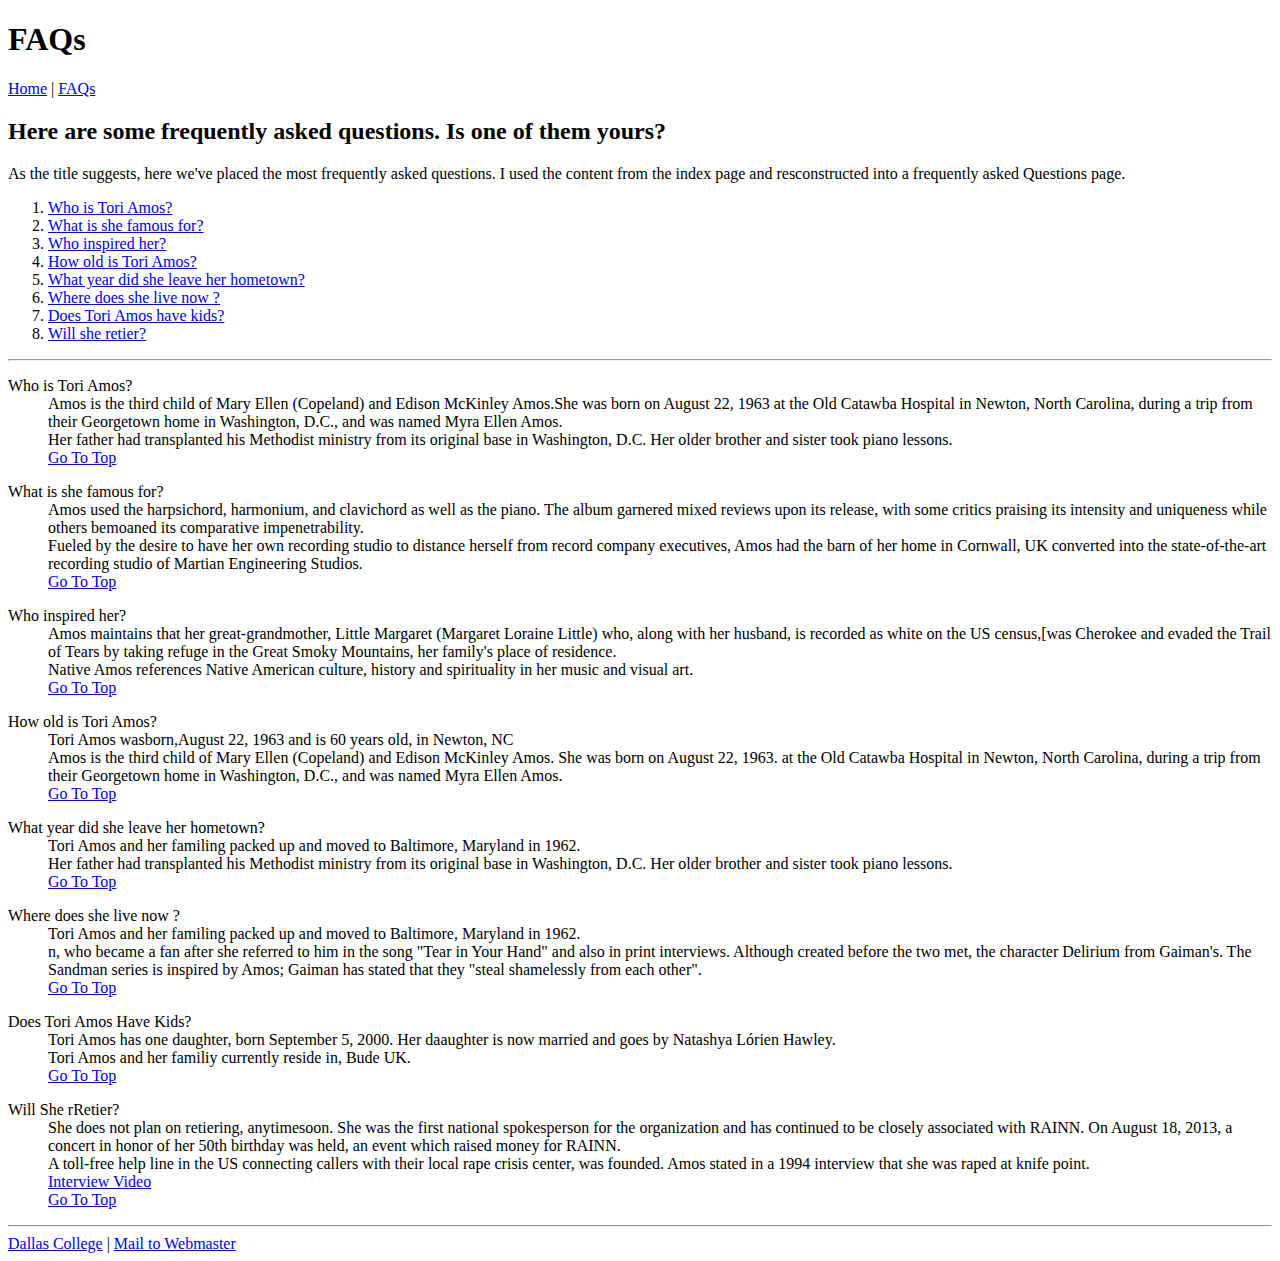
<file: faq.html>
<!DOCTYPE html>
<html lang="en">

<head>
    <meta charset="utf-8">
    <title>FAQs</title>
</head>

<body>
    <header>
        <h1>FAQs</h1>
    </header>
    <nav>
        <a href="index.html">Home</a> | <a href="faq.html">FAQs</a>
    </nav>
    <main>
        <h2 id="top"> Here are some frequently asked questions. Is one of them yours?</h2>
        <p>As the title suggests, here we've placed the most frequently asked questions. I used the content from the
            index
            page and resconstructed into a frequently asked Questions page.</p>
        <ol>
            <li> <a href="#1"> Who is Tori Amos?</a></li>
            <li><a href="#2">What is she famous for?</a></li>
            <li><a href="#3"> Who inspired her?</a></li>
            <li><a href="#4"> How old is Tori Amos?</a></li>
            <li><a href="#5"> What year did she leave her hometown?</a></li>
            <li><a href="#6"> Where does she live now ?</a></li>
            <li><a href="#7"> Does Tori Amos have kids?</a></li>
            <li><a href="#8"> Will she retier?</a></li>
        </ol>
        <hr>
        <dl>
            <dt id="1">Who is Tori Amos? </dt>
            <dd>Amos is the third child of Mary Ellen (Copeland) and Edison McKinley
                Amos.She was born on August 22, 1963 at the Old Catawba Hospital in Newton, North Carolina, during a
                trip
                from their Georgetown home in Washington, D.C.,
                and was named Myra Ellen Amos. </dd>
            <dd> Her father had transplanted his Methodist ministry from its original base in Washington, D.C.
                Her older brother and sister took piano lessons.</dd>
            <dd> <a href="#1top"> Go To Top </a> </dd>
        </dl>

        <dl>
            <dt id="2"> What is she famous for?</dt>
            <dd> Amos used the harpsichord, harmonium, and clavichord as well as the piano.
                The album garnered mixed reviews upon its release, with some critics praising
                its intensity and uniqueness while others bemoaned its comparative impenetrability. </dd>
            <dd> Fueled by the desire to have her own recording studio to distance herself from record company
                executives,
                Amos
                had the barn of her home in Cornwall, UK converted
                into the state-of-the-art recording studio of Martian Engineering Studios.</dd>
            <dd> <a href="#2top"> Go To Top </a></dd>
        </dl>

        <dl>
            <dt id="3"> Who inspired her?</dt>
            <dd>Amos maintains that her great-grandmother, Little Margaret (Margaret Loraine Little) who,
                along with her husband, is recorded as white on the US census,[was Cherokee and evaded the Trail of
                Tears by
                taking refuge
                in the Great Smoky Mountains, her family's place of residence.</dd>
            <dd> Native Amos references Native American culture, history and spirituality in her music and visual art.
            </dd>
            <dd> <a href="#3top"> Go To Top </a></dd>
        </dl>

        <dl>
            <dt id="4"> How old is Tori Amos?</dt>
            <dd> Tori Amos wasborn,August 22, 1963 and is 60 years old, in Newton, NC</dd>
            <dd> Amos is the third child of Mary Ellen (Copeland) and Edison McKinley Amos.
                She was born on August 22, 1963. at the Old Catawba Hospital in Newton,
                North Carolina, during a trip from their Georgetown home in Washington, D.C., and was named Myra Ellen
                Amos.
            </dd>
            <dd> <a href="#4top"> Go To Top </a></dd>
        </dl>

        <dl>
            <dt id="5"> What year did she leave her hometown?</dt>
            <dd> Tori Amos and her familing packed up and moved to Baltimore, Maryland in 1962.</dd>
            <dd>Her father had transplanted his Methodist ministry from its original base in Washington, D.C.
                Her older brother and sister took piano lessons. </dd>
            <dd>
                <a href="#5top"> Go To Top </a>
            </dd>
        </dl>

        <dl>
            <dt id="6"> Where does she live now ?</dt>
            <dd> Tori Amos and her familing packed up and moved to Baltimore, Maryland in 1962.</dd>
            <dd>n, who became a fan after she referred to him in the song "Tear in Your Hand" and also in print
                interviews.
                Although created before the two met, the character Delirium
                from Gaiman's. The Sandman series is inspired by Amos; Gaiman has stated that they
                "steal shamelessly from each other". </dd>
            <dd>
                <a href="#6top"> Go To Top </a>
            </dd>
        </dl>
        <dl>
            <dt id="7"> Does Tori Amos Have Kids? </dt>
            <dd> Tori Amos has one daughter, born September 5, 2000.
                Her daaughter is now married and goes by Natashya Lórien Hawley. </dd>
            <dd> Tori Amos and her familiy currently reside in, Bude UK.

            </dd>
            <dd> <a href="#7top"> Go To Top </a></dd>

        </dl>

        <dl>
            <dt id="8"> Will She rRetier? </dt>
            <dd> She does not plan on retiering, anytimesoon. She was the first national spokesperson for the
                organization
                and has continued to be closely associated with RAINN.
                On August 18, 2013, a concert in honor of her 50th birthday was held, an event which raised money for
                RAINN.
            </dd>
            <dd> A toll-free help line in the US connecting callers with their local rape crisis center, was founded.
                Amos stated in a 1994 interview that she was raped at knife point. </dd>
            <dd><a href="https://en.wikipedia.org/wiki/File:Neil_Gaiman_and_Tori_Amos_-_Comic_Connections.webm"
                    target="_blank">
                    Interview Video </a></dd>
            <dd> <a href="#8top"> Go To Top </a></dd>
        </dl>
    </main>
    <hr>
    <footer>
        <a href="https://www.dallascollege.edu/pages/default.aspx" target="_blank">Dallas College</a> | <a
            href="mailto:3286312@student.dcccd.edu"> Mail to Webmaster </a>
    </footer>
</file>
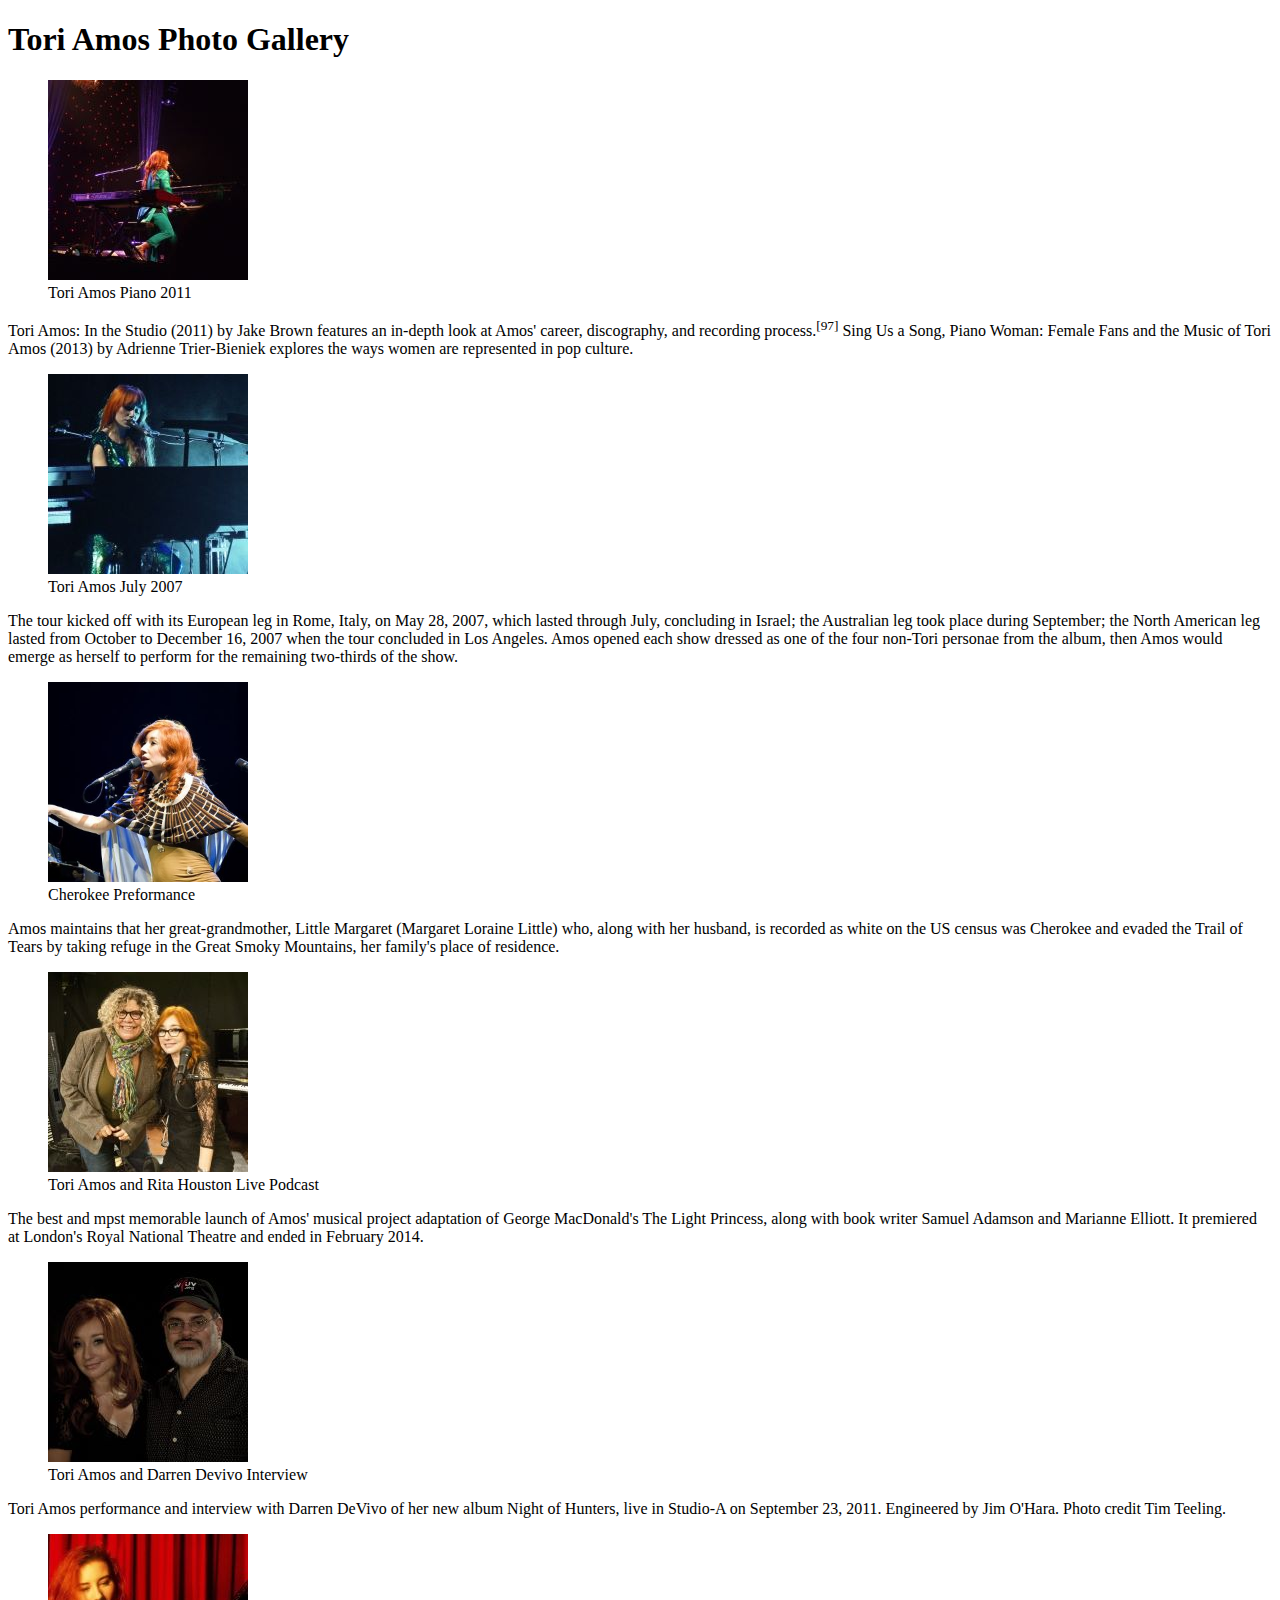
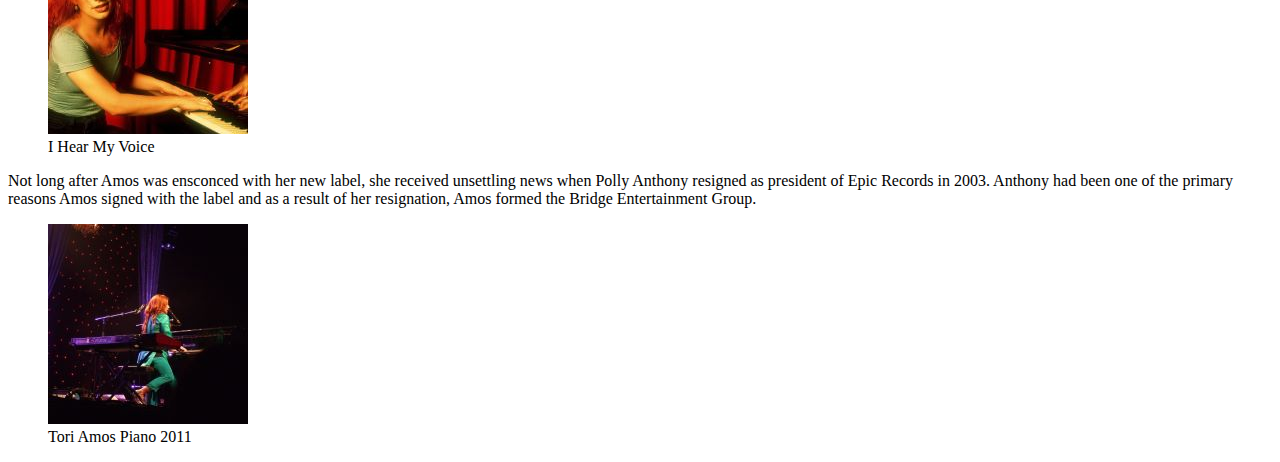
<file: images/gallery.html>
<!DOCTYPE html>
<html lang="en">

<head>
    <meta charset="UTF-8">
    <meta name="viewport" content="width=device-width, initial-scale=1.0">
    <title>Tori Amos Photo Gallery</title>
    <h1> Tori Amos Photo Gallery </h1>
    <link rel="apple-touch-icon" sizes="57x57" href="favicon/apple-icon-57x57.png">
    <link rel="apple-touch-icon" sizes="60x60" href="favicon/apple-icon-60x60.png">
    <link rel="apple-touch-icon" sizes="72x72" href="favicon/apple-icon-72x72.png">
    <link rel="apple-touch-icon" sizes="76x76" href="favicon/apple-icon-76x76.png">
    <link rel="apple-touch-icon" sizes="114x114" href="favicon/apple-icon-114x114.png">
    <link rel="apple-touch-icon" sizes="120x120" href="favicon/apple-icon-120x120.png">
    <link rel="apple-touch-icon" sizes="144x144" href="favicon/apple-icon-144x144.png">
    <link rel="apple-touch-icon" sizes="152x152" href="favicon/apple-icon-152x152.png">
    <link rel="apple-touch-icon" sizes="180x180" href="favicon/apple-icon-180x180.png">
    <link rel="icon" type="image/png" sizes="192x192"  href="favicon/android-icon-192x192.png">
    <link rel="icon" type="image/png" sizes="32x32" href="favicon/favicon-32x32.png">
    <link rel="icon" type="image/png" sizes="96x96" href="favicon/favicon-96x96.png">
    <link rel="icon" type="image/png" sizes="16x16" href="favicon/favicon-16x16.png">
    <link rel="manifest" href="favicon/manifest.json">
    <meta name="msapplication-TileColor" content="#ffffff">
    <meta name="msapplication-TileImage" content="favicon/ms-icon-144x144.png">
    <meta name="theme-color" content="#ffffff">
<body>
    <figure>
        <a href="Piano_tori_amos-lg.jpg"><img src="Piano_tori_amos-thumbnail.jpg" alt="Tori Amos Piano 2011"
                height="200" width="200"></a>
        <figcaption>Tori Amos Piano 2011</figcaption>
    </figure>
    <p>
        Tori Amos: In the Studio (2011) by Jake Brown features an in-depth look at Amos' career, discography, and
        recording process.<sup>[97]</sup> Sing Us a Song, Piano Woman: Female Fans and
        the Music of Tori Amos (2013) by Adrienne Trier-Bieniek explores the ways women are represented in pop culture.
    </p>
    <figure>
        <a href="Tori_Amos_in_Concert_13_July_2007 -lg.jpg"><img src="Tori_Amos_in_Concert_13_July_2007 - thumbnail.jpg"
                alt="Tori Amos July 2007" height="200" width="200"></a>
        <figcaption>Tori Amos July 2007</figcaption>
    </figure>
    <p>
        The tour kicked off with its European leg in Rome, Italy, on May 28, 2007, which lasted through July, concluding
        in Israel; the Australian leg took place during September; the North American leg lasted from October to
        December 16, 2007
        when the tour concluded in Los Angeles. Amos opened each show dressed as one of the four non-Tori personae from
        the album, then Amos would emerge as herself to perform for the remaining two-thirds of the show.
    </p>
    <figure>
        <a href="tori-amos-cherokee-lg.jpg"><img src="tori-amos-cherokee-thumbnail.jpg" alt="Tori Amos Piano 2011"
                height="200" width="200"></a>
        <figcaption>Cherokee Preformance</figcaption>
    </figure>
    <p>
        Amos maintains that her great-grandmother, Little Margaret (Margaret Loraine Little) who, along with her
        husband, is recorded as white on the US census
        was Cherokee and evaded the Trail of Tears by taking refuge in the Great Smoky Mountains, her family's place of
        residence.
    </p>
    <figure>
        <a href="tori-rita-podcast-lg.jpg"><img src="tori-rita-podcast-thumbnail.jpg" alt="Tori Amos Piano 2011"
                height="200" width="200"></a>
        <figcaption>Tori Amos and Rita Houston Live Podcast</figcaption>
    </figure>
    <p>
        The best and mpst memorable launch of Amos' musical project adaptation of George MacDonald's The Light Princess,
        along with book writer Samuel Adamson and Marianne Elliott.
        It premiered at London's Royal National Theatre and ended in February 2014.
    </p>
    <figure>
        <a href="tori-darren-lg.jpg"><img src="tori-darren-thumbnail.jpg" alt="Tori Amos Piano 2011" height="200"
                width="200"></a>
        <figcaption>Tori Amos and Darren Devivo Interview</figcaption>
    </figure>
    <p> Tori Amos performance and interview with Darren DeVivo of
        her new album Night of Hunters, live in Studio-A on September 23, 2011. Engineered by Jim O'Hara. Photo credit
        Tim Teeling.
    </p>

    <figure>
        <a href="1992-1996-i-hear-my-voic-lg.jpg"><img src="1992-1996-i-hear-my-voic-thumbnail.jpg"
                alt="Tori Amos Piano 2011" height="200" width="200"></a>
        <figcaption>I Hear My Voice</figcaption>
    </figure>
    <p>
        Not long after Amos was ensconced with her new label, she received unsettling news when Polly Anthony resigned as president of Epic Records in 2003.
         Anthony had been one of the primary reasons Amos signed with the label and as a result of her resignation, Amos formed the Bridge Entertainment Group.
    </p>
    <figure>
        <a href="Piano_tori_amos-lg.jpg"><img src="Piano_tori_amos-thumbnail.jpg" alt="Tori Amos Piano 2011"
                height="200" width="200"></a>
        <figcaption>Tori Amos Piano 2011</figcaption>
    </figure>
</body>

</html>
</file>
